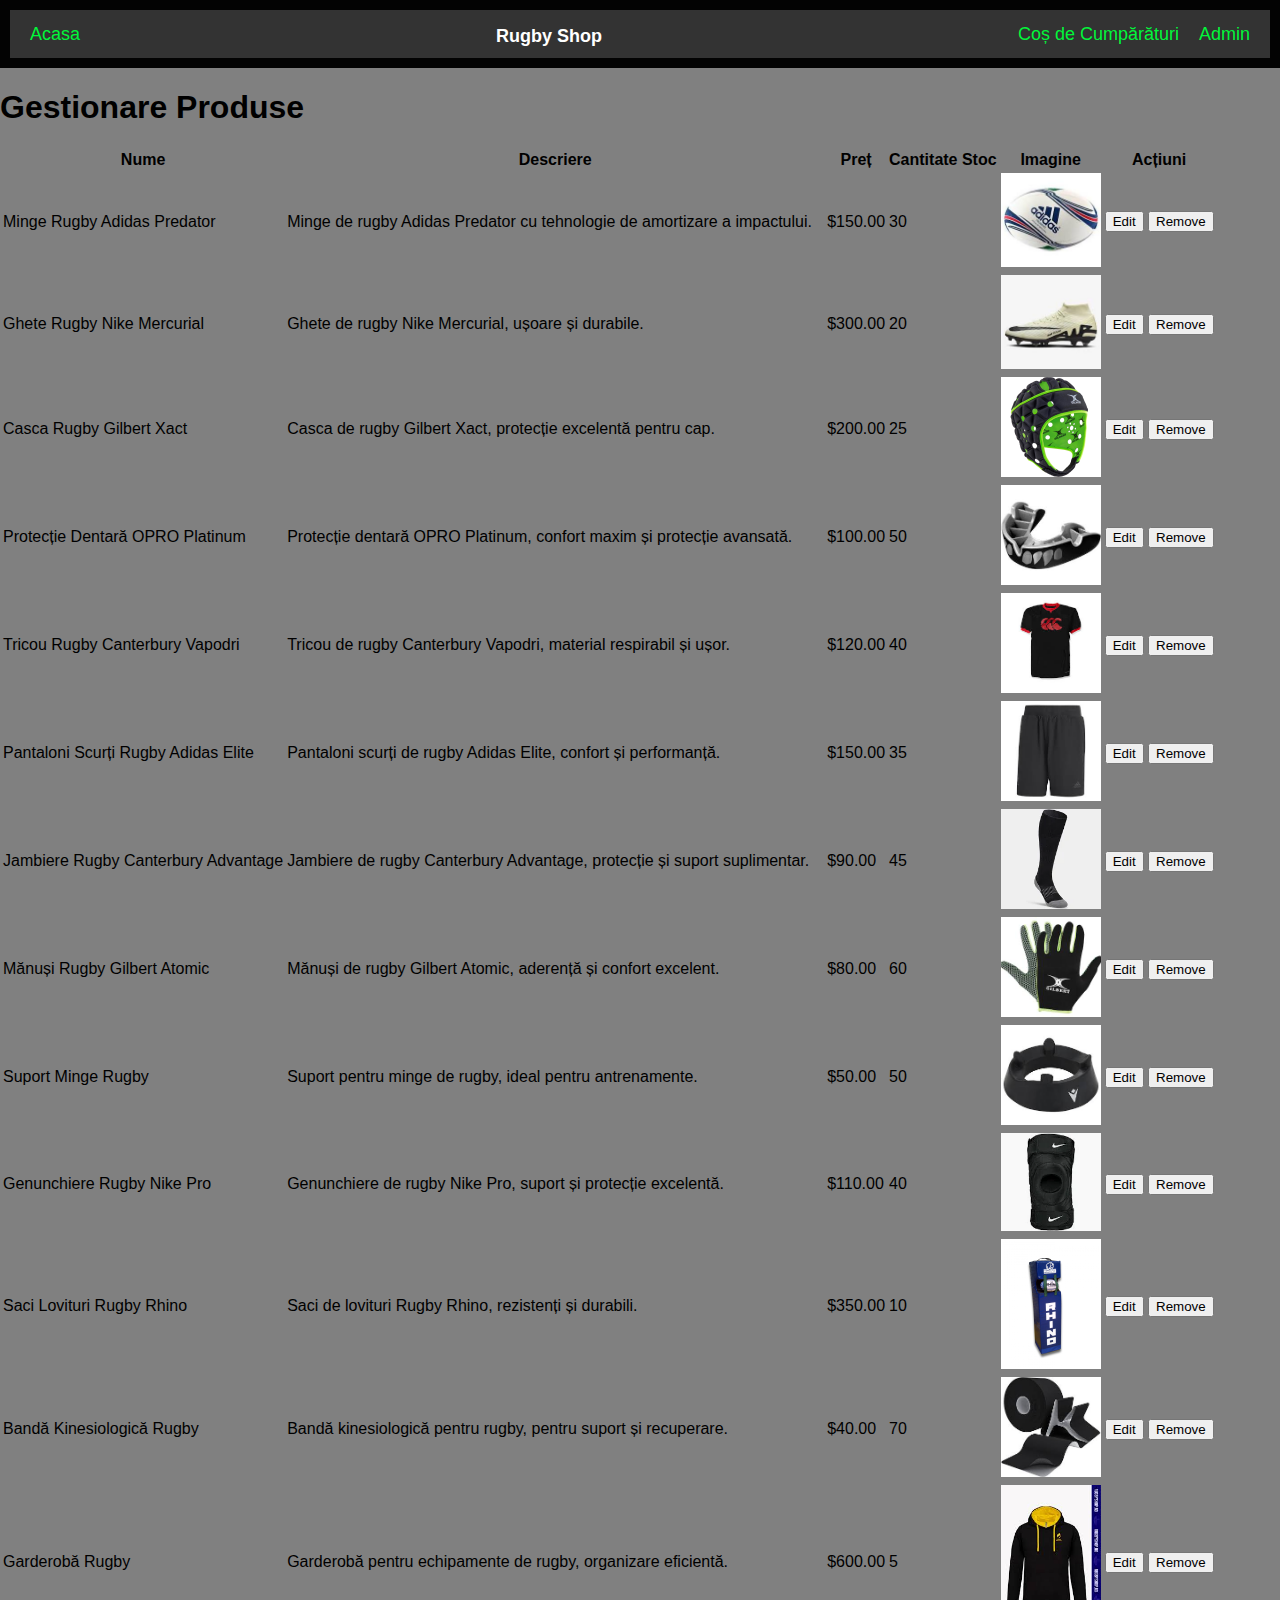
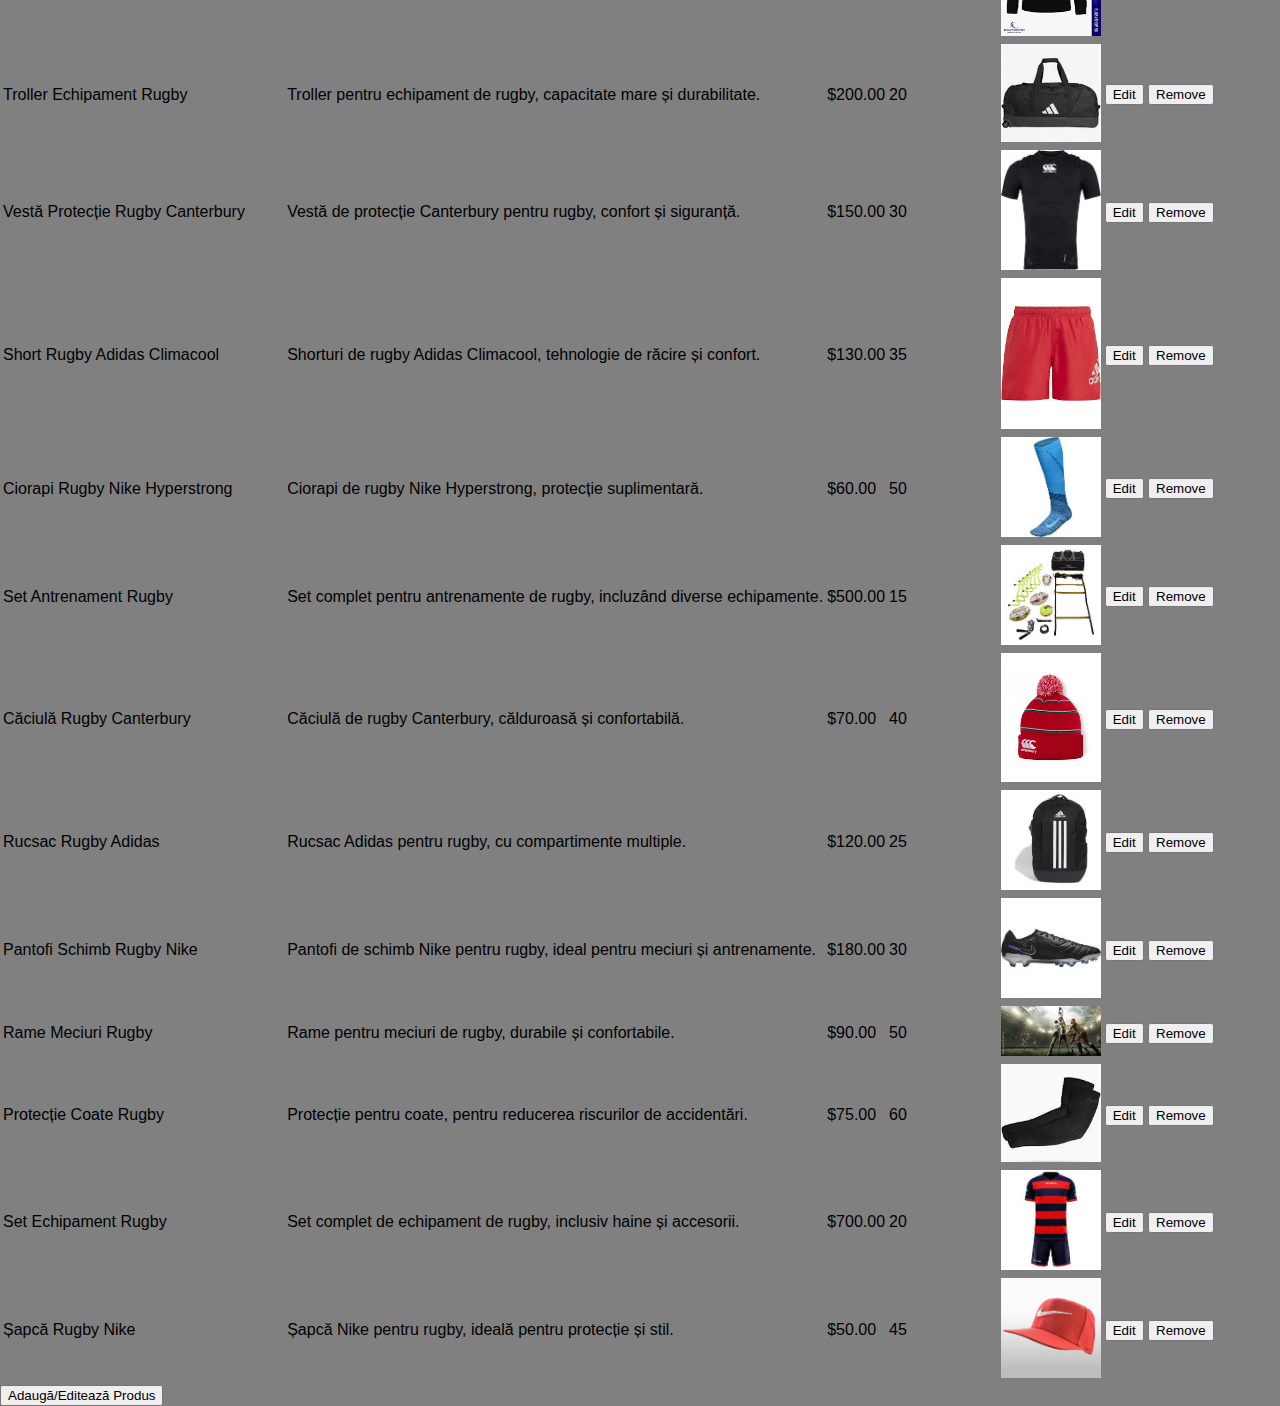
<file: admin.html>
<!DOCTYPE html>
<html lang="en">

<head>
    <meta charset="UTF-8">
    <meta name="viewport" content="width=device-width, initial-scale=1.0">
    <title>Admin - Gestionare Produse</title>
    <link rel="stylesheet" href="styles.css">
    <link rel="stylesheet" href="navbar.css">

</head>

<body>
    <header>
        <nav>
            <ul>
                <li class="left"><a href="index.html">Acasa</a></li>
                <li class="center"><span>Rugby Shop</span></li>
                <li class="right"><a href="cart.html">Coș de Cumpărături</a></li>
                <li class="right"><a href="admin.html">Admin</a></li>
            </ul>
        </nav>
    </header>

    <main>
        <h1>Gestionare Produse</h1>
        <table id="products-table">
            <thead>
                <tr>
                    <th>Nume</th>
                    <th>Descriere</th>
                    <th>Preț</th>
                    <th>Cantitate Stoc</th>
                    <th>Imagine</th>
                    <th>Acțiuni</th>
                </tr>
            </thead>
            <tbody></tbody>
        </table>
        <button onclick="showProductForm()">Adaugă/Editează Produs</button>
        <div id="product-form" style="display:none;">
            <h2>Adaugă/Editează Produs</h2>
            <form id="form">
                <input type="hidden" id="product-id">
                <label for="product-name">Nume:</label>
                <input type="text" id="product-name" required>
                <label for="product-description">Descriere:</label>
                <textarea id="product-description" required></textarea>
                <label for="product-price">Preț:</label>
                <input type="number" id="product-price" step="0.01" required>
                <label for="product-stock">Cantitate Stoc:</label>
                <input type="number" id="product-stock" required>
                <label for="product-image">Imagine URL:</label>
                <input type="text" id="product-image" required>
                <button type="submit">Salvează</button>
                <button type="button" onclick="hideProductForm()">Anulează</button>
            </form>
        </div>
    </main>

    <script src="admin.js"></script>
</body>

</html>
</file>
<file: styles.css>
body {
  font-family: Arial, sans-serif;
  margin: 0;
  padding: 0;
  background-color: gray;
}

header {
  background: #030303;
  color: #fff;
  padding: 10px;
  color: blue;
}

nav ul {
  list-style: none;
  padding: 0;
  color: red;
}

nav ul li {
  display: inline;
  margin-right: 10px;
  color: red;
}

nav ul li a {
  color: #fff;
  text-decoration: none;
  color: rgba(0, 253, 59, 0.991);
}

#products-container {
  display: flex;
  flex-wrap: wrap;
  gap: 20px;
  color: rgb(4, 215, 243);
  background-color: blanchedalmond;
}

.product {
  border: 1px solid #ddd;
  padding: 10px;
  width: 200px;
  box-shadow: 0 0 10px rgba(0, 0, 0, 0.1);
  color: rgb(255, 1, 1);
}

.product img {
  max-width: 100%;
  height: auto;
}
</file>
<file: navbar.css>
/* Resetează stilurile implicite */
ul {
  list-style-type: none;
  padding: 0;
  margin: 0;
  display: flex;
  justify-content: space-between;
  align-items: center;
}

nav {
  background-color: #333;
  padding: 10px;
}

li {
  display: inline;
}

a,
span {
  color: white;
  text-decoration: none;
  padding: 10px;
  font-size: 18px;
}

a:hover,
span:hover {
  background-color: #575757;
  border-radius: 5px;
}

.left {
  margin-left: 0;
}

.right {
  margin-right: 0;
}

.center {
  flex-grow: 1;
  text-align: center;
  font-size: 24px;
  font-weight: bold;
}
</file>
